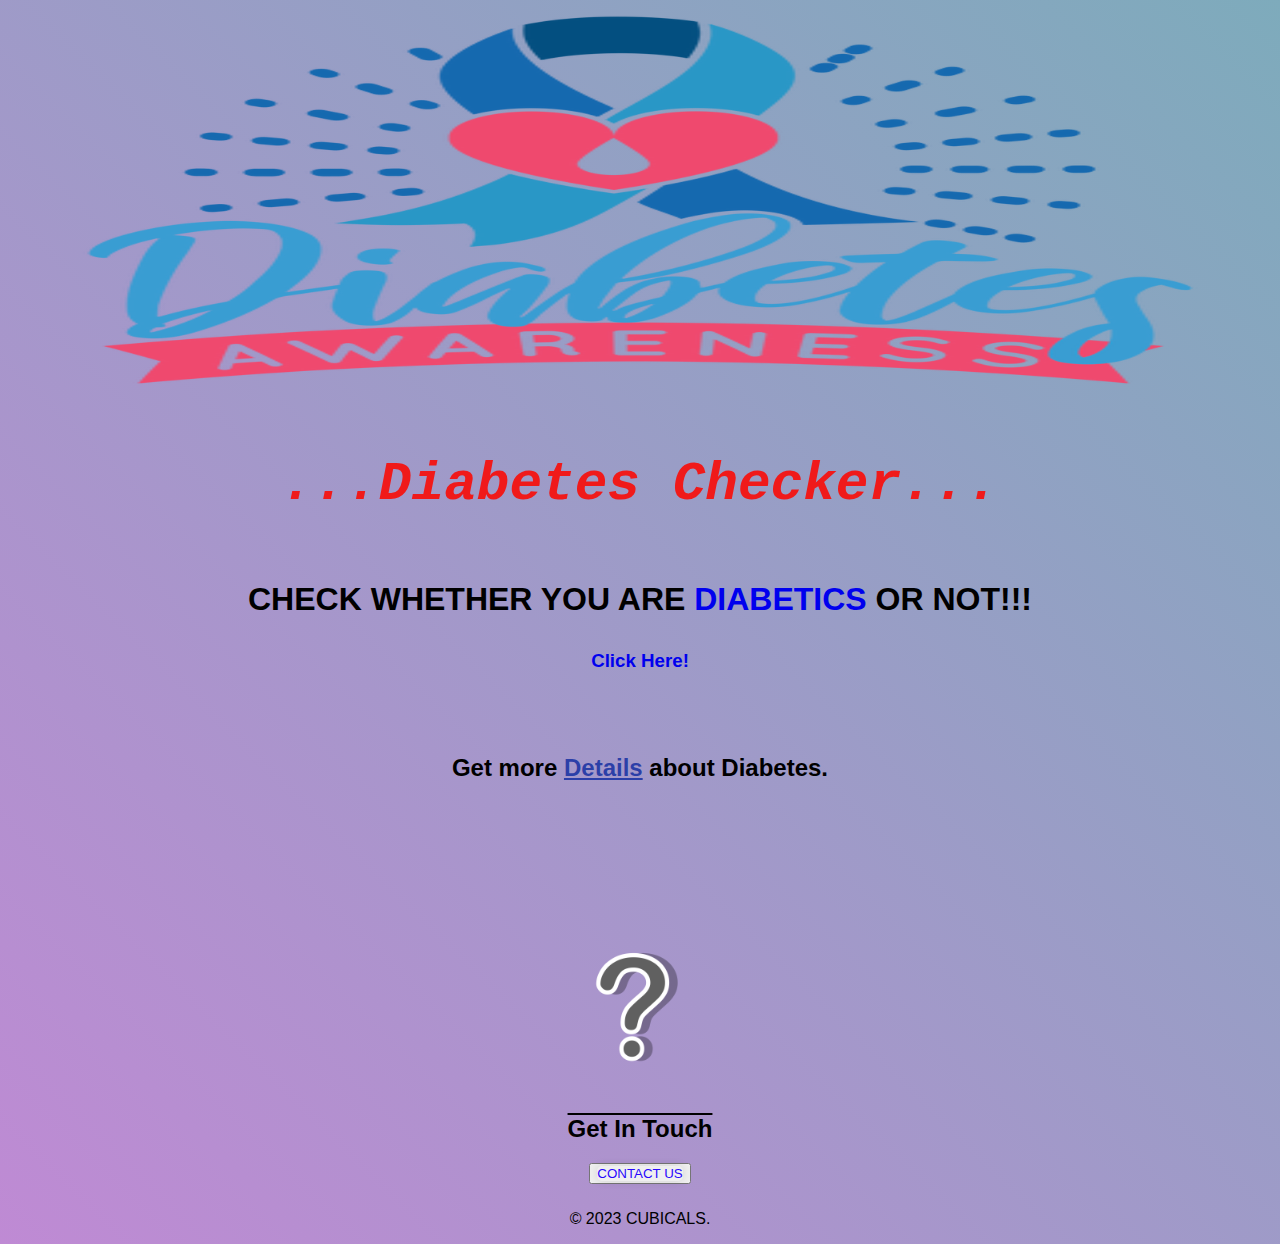
<file: quart_app/templates/Diab_Check.html>
<!DOCTYPE html>
<html lang="en">

<head>
  <meta charset="UTF-8">
  <meta name="viewport" content="width=device-width, initial-scale=1.0">

  <title>Diabetes Checker</title>
  <link rel="stylesheet" href="l.css">
  <link rel="icon" href="dc82ef4aad8bcc826f4f8982061c8fcb-diabetes-awareness-ribbon-drop-heart-badge-sticker.png">
</head>

<body>
  <div class="Top-Container">

    <img class="diab-img" src="dc82ef4aad8bcc826f4f8982061c8fcb-diabetes-awareness-ribbon-drop-heart-badge-sticker.png" alt="Diabetes">
    <h1
      style="color: rgb(240, 26, 26); padding-top: 50px; font-size: 3.4rem; font-family: 'Courier New', Courier, monospace;; font-style: italic;">
      ...Diabetes Checker...</h1>
    <h1
      style="font-family:'Franklin Gothic Medium', 'Arial Narrow', Arial, sans-serif; padding-top: 30px; padding-bottom: 10px;">
      CHECK WHETHER YOU ARE <span class="diab"> <a class="wel" href="info_diabetics.html"> DIABETICS </a></span> OR
      NOT!!!</h1>
    <h3><a class="select" href="index.html"> Click Here! <span class="tooltiptext">Check Now</span></a></h3>
    
  </div>

  <div class="contact-me">

    <h2 style="padding-top: 40px;">Get more <a class="footer-link"
        href="https://www.bing.com/ck/a?!&&p=528b42ee4cf43067JmltdHM9MTY5ODAxOTIwMCZpZ3VpZD0yOGUzNjc4MS02NTdiLTZjODktMGJmZi03NDg5NjQ3ZDZkYTMmaW5zaWQ9NTIxNg&ptn=3&hsh=3&fclid=28e36781-657b-6c89-0bff-7489647d6da3&psq=diabetes+who&u=a1aHR0cHM6Ly93d3cud2hvLmludC9uZXdzLXJvb20vZmFjdC1zaGVldHMvZGV0YWlsL2RpYWJldGVz&ntb=1">Details</a></span>
      about Diabetes.</h2>
    <img class="mark" src="R.png" alt="QUE_symbol">
    <h2 class="getin">Get In Touch</h2>
    <button class="box"><a class="btn" href="mailto:adityapratap2301@gmail.com">CONTACT US</a></button>
  
  </div>

  <div class="Bottom-Container">

    <div class="bottom-container">

      <a class="footer-link1" href=""></a>
      <a class="footer-link2" href=""></a>
      <p style="padding-top: 10px;">© 2023 CUBICALS.</p>
    
    </div>
  
  </div>

</body>
</html>
</file>
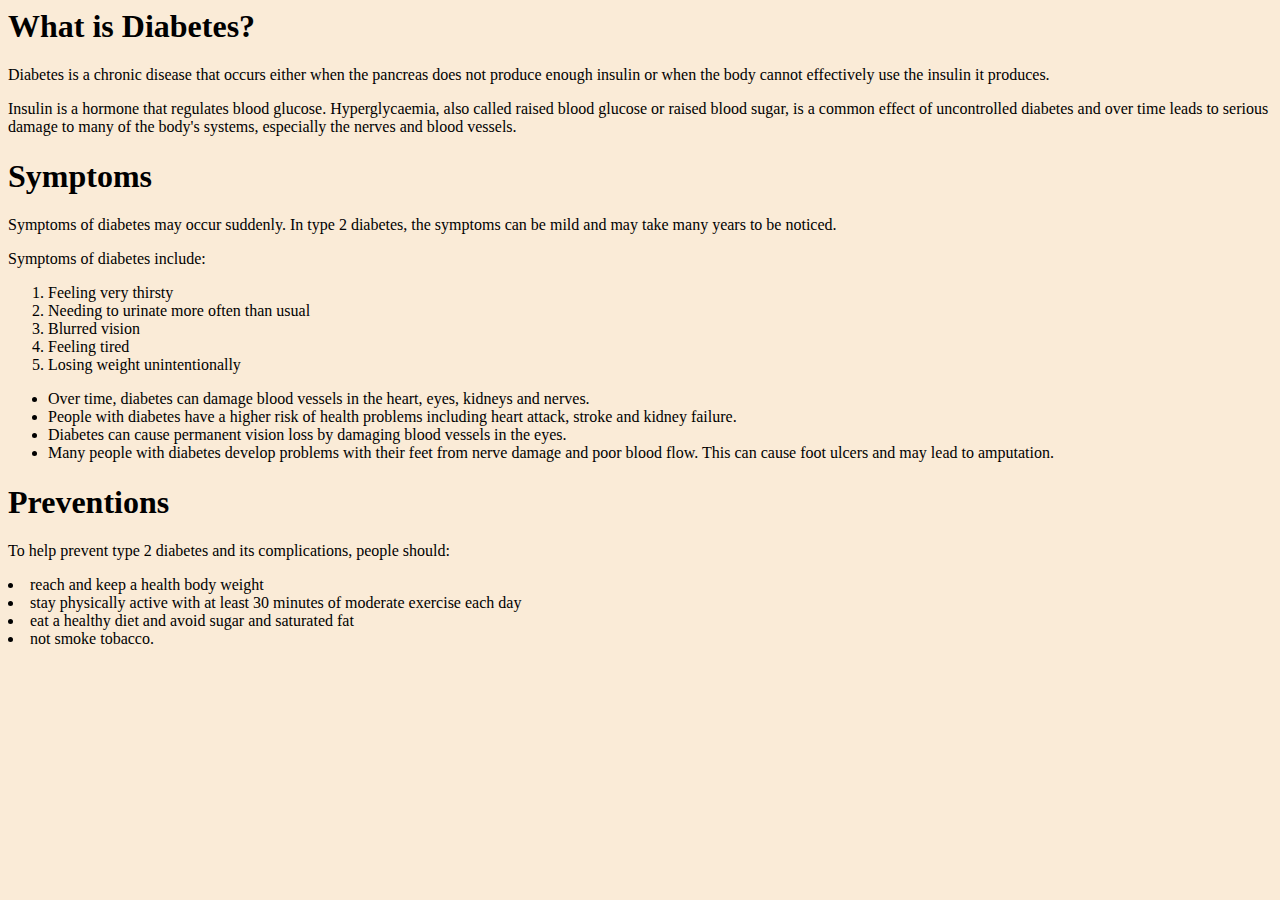
<file: quart_app/templates/info_diabetics.html>
<head>
    <title>Diabetes</title>
    <link rel="icon" href="diabetes_3.png">
</head>

<body style="background-color: antiquewhite;">
    <h1>What is Diabetes?</h1>
    <p>Diabetes is a chronic disease that occurs either when the pancreas does not produce enough insulin or when the body cannot effectively use the insulin it produces.</p>
        <p>Insulin is a hormone that regulates blood glucose. Hyperglycaemia, also called raised blood glucose or raised blood sugar, is a common effect of uncontrolled diabetes and over time leads to serious damage to many of the body's systems, especially the nerves and blood vessels.</p>
    <h1>Symptoms</h1>
    <p>Symptoms of diabetes may occur suddenly. In type 2 diabetes, the symptoms can be mild and may take many years to be noticed.</p>


    <p>Symptoms of diabetes include:</p>
    
    <ol>
        <li>Feeling very thirsty</li>
        <li>Needing to urinate more often than usual</li>
        <li>Blurred vision</li>
        <li>Feeling tired</li>
        <li>Losing weight unintentionally</li>
    </ol>
    <ul>
        <li>Over time, diabetes can damage blood vessels in the heart, eyes, kidneys and nerves.</li>
    
        <li>People with diabetes have a higher risk of health problems including heart attack, stroke and kidney failure.</li>
    
        <li>Diabetes can cause permanent vision loss by damaging blood vessels in the eyes.</li>
    
        <li>Many people with diabetes develop problems with their feet from nerve damage and poor blood flow. This can cause foot ulcers and may lead to amputation.</li>
    </ul>

    <h1>Preventions</h1>
    
    <p>To help prevent type 2 diabetes and its complications, people should:</p>
    
    <li>reach and keep a health body weight</li>
        <li>stay physically active with at least 30 minutes of moderate exercise each day</li>
        <li>eat a healthy diet and avoid sugar and saturated fat</li>
        <li>not smoke tobacco.</li>
</body>
</file>
<file: quart_app/templates/l.css>
body {
    width: 100%;
    margin: 0;
    text-align: center;
    font-family: Verdana, Geneva, Tahoma, sans-serif;
    background-color: rgba(86, 213, 255, 0.564);
    background-image: linear-gradient(to right top, #bf8ad4, #5e737d84);
}

.Top_container {
    background-color: rgb(226, 145, 145);
    text-align: center;
    padding: 30px;
    margin: -10px;
}

.diab-img {
    width: 100%;
    height: 400px;
    padding-top: 0px;
}

h1 {
    width: 100%;
    margin-top: 0;
    padding-top: 100px;
}

.wel:hover {
    color: rgb(220, 20, 137);
    text-decoration: underline;
}

.wel {
    text-decoration: none;
}

.select:hover {
    color: rgb(5, 77, 233);
}

.select {
    width: 120px;
    height: 20px;
    position: top;
    display: inline-block;
    border-bottom: 0 dotted black;
}

.select .tooltiptext {
  visibility: hidden;
  width: 100%;
  background-color: rgba(0, 0, 0, 0.253); 
  color: #fff;
  border-radius: 15px;
  z-index: 1;
}

.tooltiptext {
    position: relative;
    top: 0px;
    left: 0px;
    padding: 5px;
    border-radius: 5px;
    font-size: 15px;
    font-weight: 500;
    color: #fff;
    background-color: rgba(0, 0, 0, 0.253);
    z-index: 1;
    width: 100%;
    text-align: center;
    margin-top: 10px;
    margin-bottom: 10px;
    box-shadow: 0 0 10px 0 rgba(0, 0, 0, 0.118);
    
}

.select:hover .tooltiptext {
  visibility: visible;
}


.select {
    text-decoration: none;
    
}

.mark {
    width: 100px;
    margin-top: 140px;
}

.getin {
    text-align: center;
    padding-top: 20px;
    text-decoration: overline;
    margin-bottom: 20px;
}

.box:hover {
    background-color: rgba(187, 187, 187, 0.484)
}

.btn {
    width: 100%;
    box-shadow:  0 0 10px 0 rgba(0, 0, 0, 0.118);
    border-radius: 5px;
    color: rgb(41, 8, 253);
    text-decoration: none;
    margin-bottom: 0px;
}

.footer-link {
    text-decoration: underline;
    color: #102ba1d1;
}

.footer-link:hover {
    text-decoration: none;
    color: #470a0a;
}
</file>
